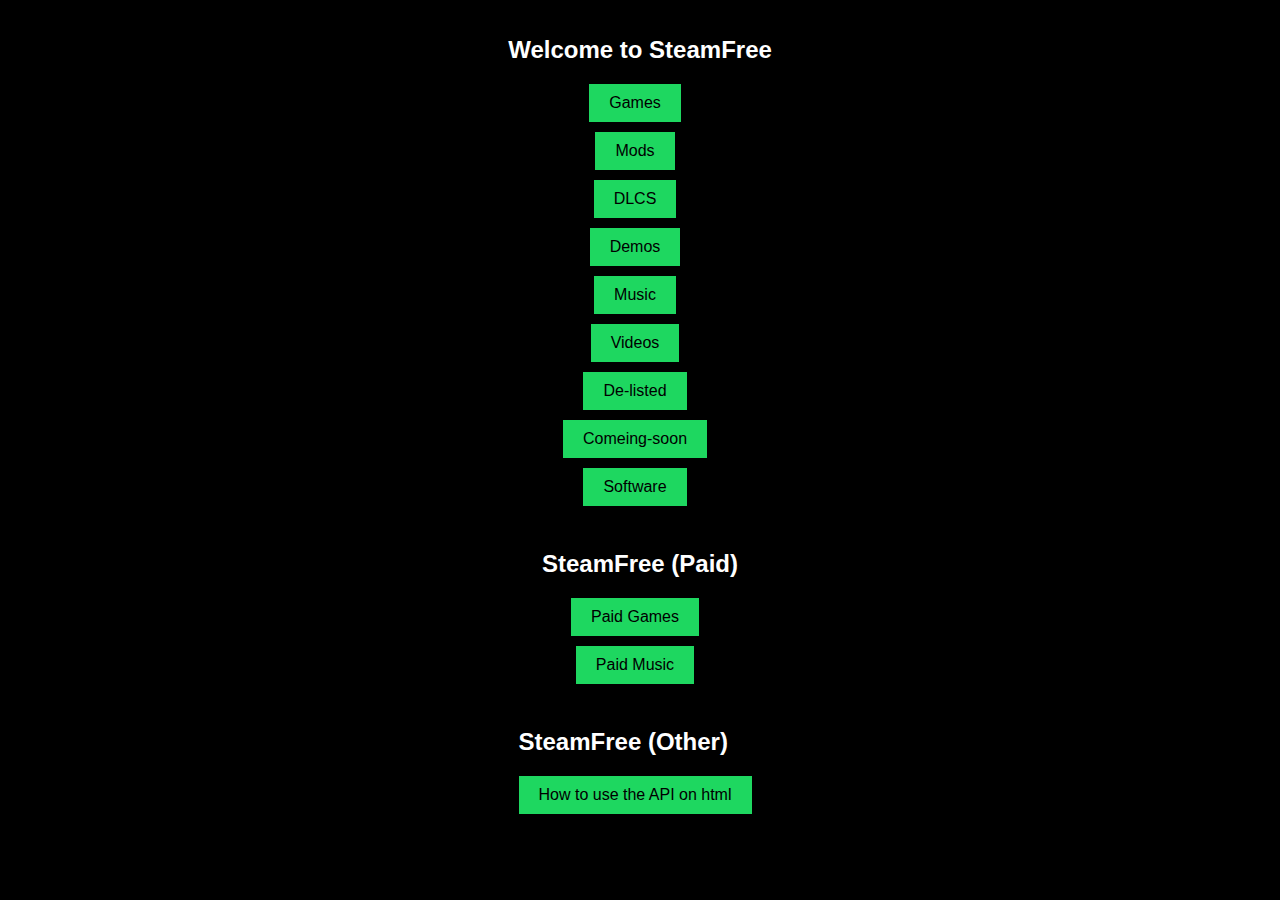
<file: index.html>
<!DOCTYPE html>
<html>
<head>
    <title>SteamFree</title>
    <style>

        body {
            background-color: #181818;
            color: #ffffff;
            font-family: Arial, sans-serif;
            margin: 0;
            padding: 20px;
            display: flex;
            flex-direction: column;
            align-items: center;
        }

        h1 {
            font-size: 24px;
            margin-bottom: 20px;
        }

        button {
            background-color: #1db954;
            border: none;
            color: #ffffff;
            padding: 10px 20px;
            font-size: 16px;
            margin-right: 10px;
            margin-bottom: 10px;
            cursor: pointer;
        }

        button:hover {
            background-color: #1ed760;
        }

        .dark-mode {
            background-color: #000000;
            color: #ffffff;
        }

        .dark-mode button {
            background-color: #1ed760;
            color: #000000;
        }

        .dark-mode button:hover {
            background-color: #1db954;
        }
    </style>
</head>
<body class="dark-mode">
<center><h1>Welcome to SteamFree</h1></center>
    <div>
        <center><button onclick="location.href='Games.html'">Games</center></button>
        <center><button onclick="location.href='Mods.html'">Mods</center></button>
        <center><button onclick="location.href='DLCS.html'">DLCS</center></button>
        <center><button onclick="location.href='Demos.html'">Demos</center></button>
        <center><button onclick="location.href='Music.html'">Music</center></button>
        <center><button onclick="location.href='Videos.html'">Videos</center></button>
        <center><button onclick="location.href='De-listed.html'">De-listed</center></button>
        <center><button onclick="location.href='Comeing-soon.html'">Comeing-soon</center></button>
        <center><button onclick="location.href='Software.html'">Software</center></button>
    </div>
    <br>

    <div>
        <p><h1>SteamFree (Paid)</h1></p>
        <center><button onclick="location.href='Paid.html'">Paid Games</center></button>
        <center><button onclick="location.href='Paid-Music.html'">Paid Music</center></button>
    </div>
    <br>

    <div>
        <p><h1>SteamFree (Other)</h1></p>
        <center><button onclick="location.href='How to use the API on.html'">How to use the API on html</center></button>
    </div>
</body>
</html>
</file>
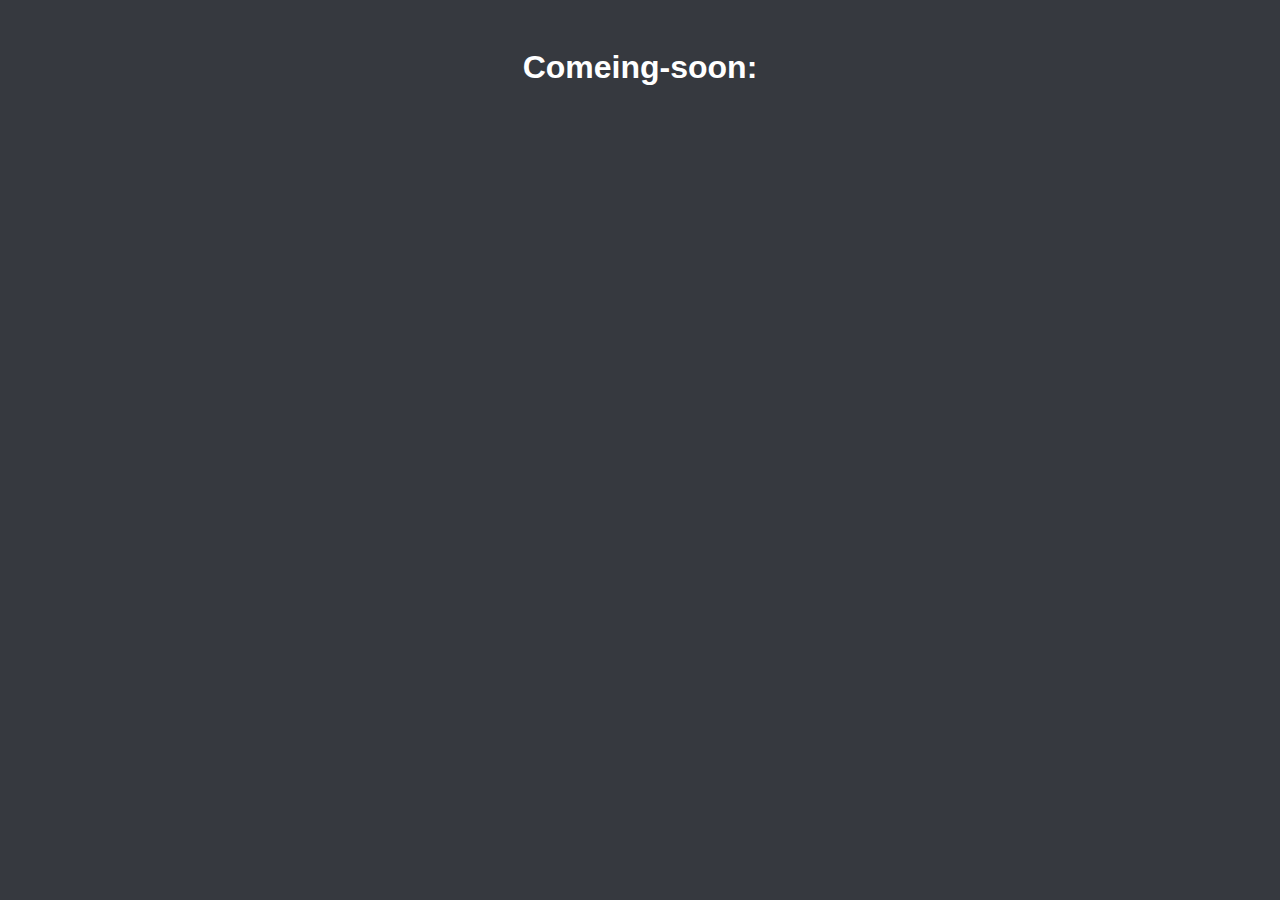
<file: Comeing-soon.html>
<!DOCTYPE html>
<html>
<head>
    <title>SteamFree-Comeing-soon</title>
    <link rel="stylesheet" href="styles.css">

</head>
<body>
    <center><h1>Comeing-soon:</h1></center>
    <div id="buttonContainer"></div>
    <script src="Comeing-soon-script.js"></script>
</body>
</html>
</file>
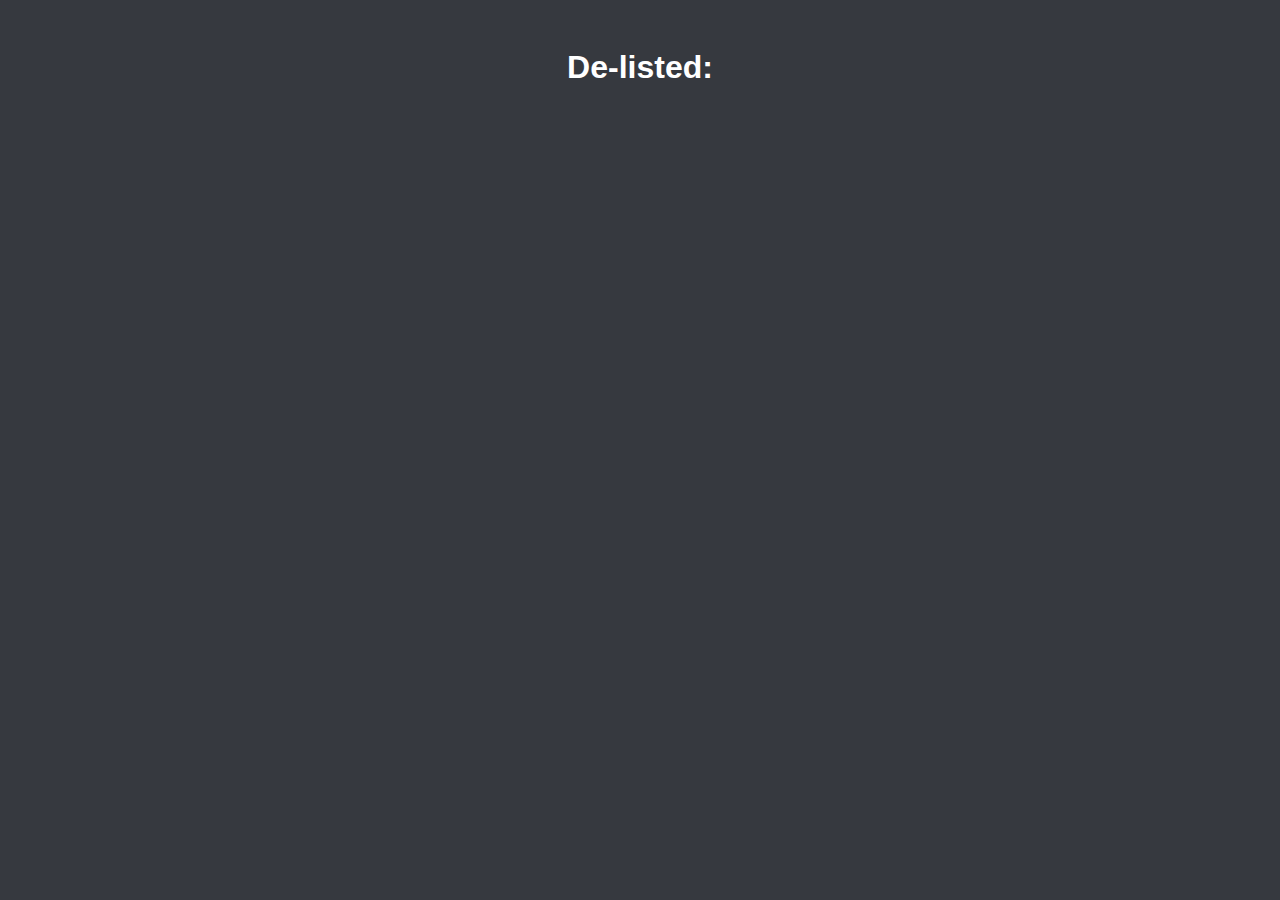
<file: De-listed.html>
<!DOCTYPE html>
<html>
<head>
    <title>SteamFree-De-listed</title>

    <link rel="stylesheet" href="styles.css">
</head>
<body>
    <center><h1>De-listed:</h1></center>
    <div id="buttonContainer"></div>
    <script src="De-listed-script.js"></script>
</body>
</html>
</file>
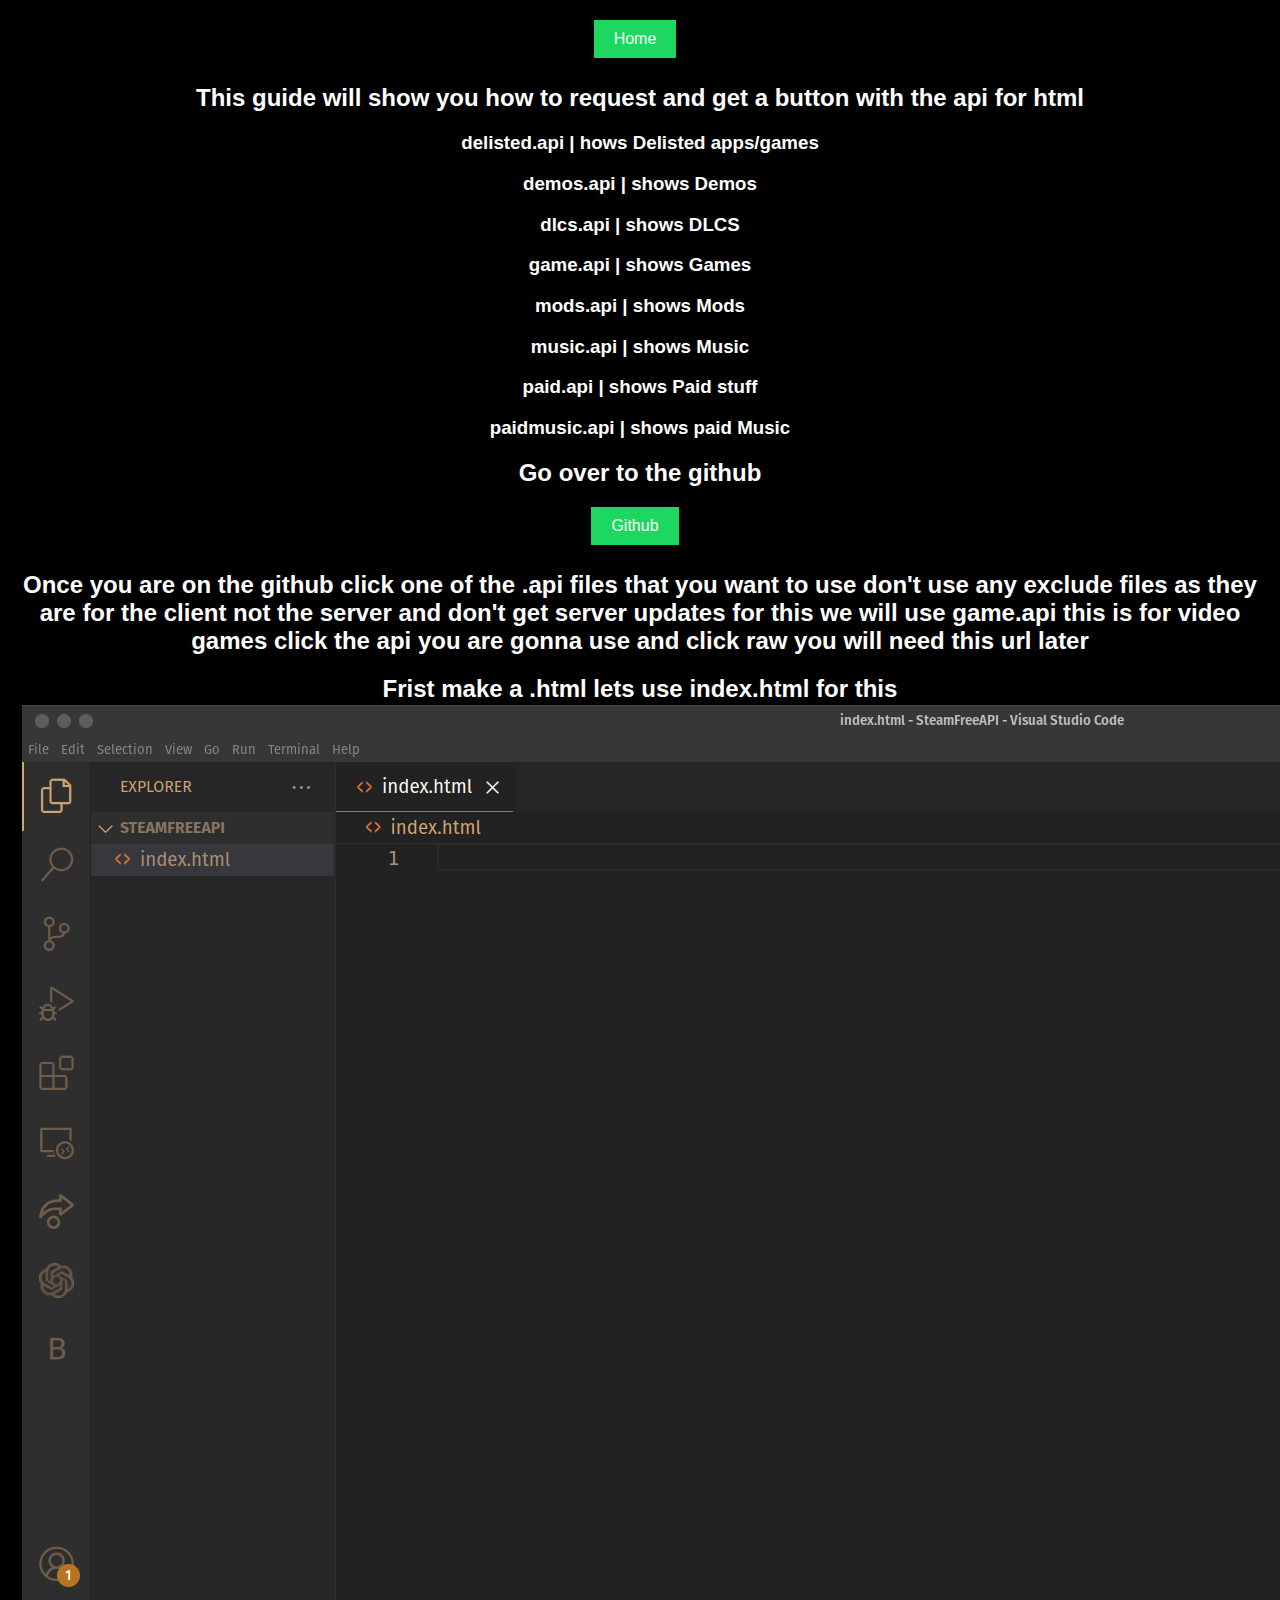
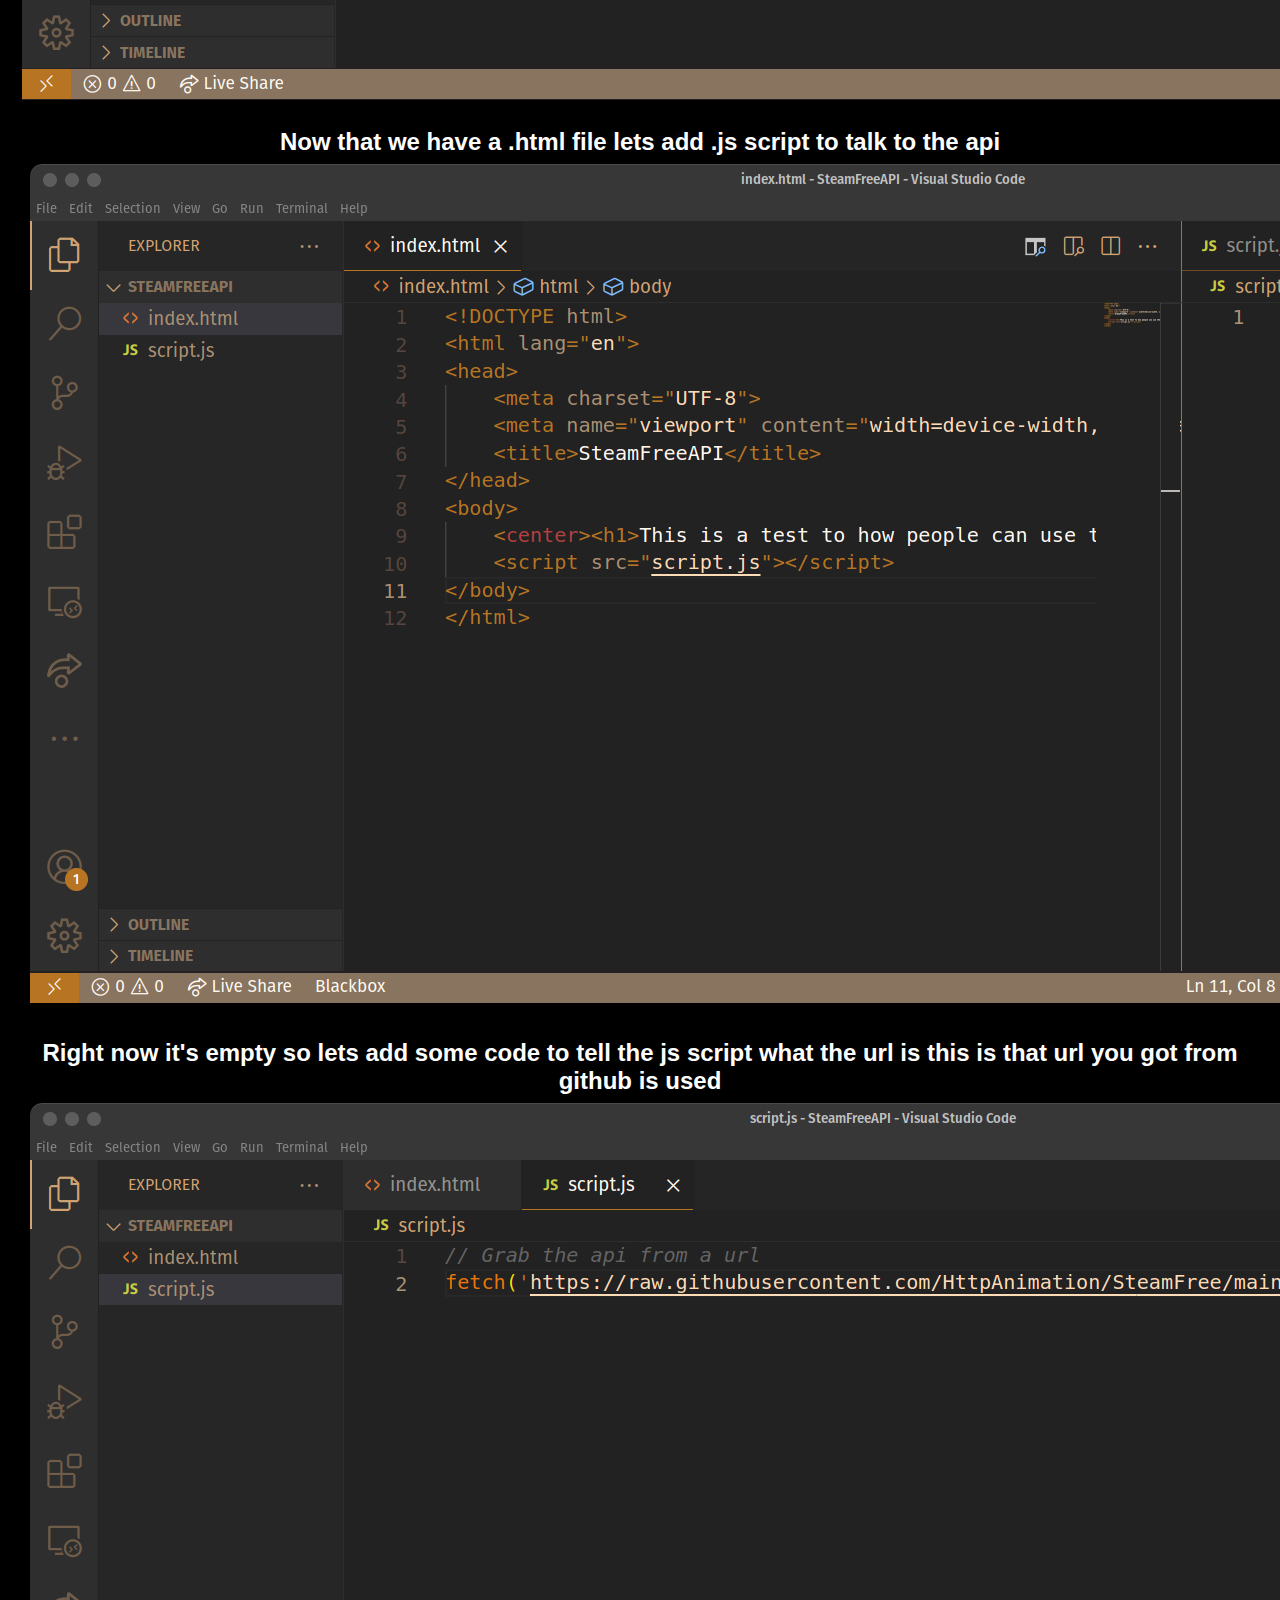
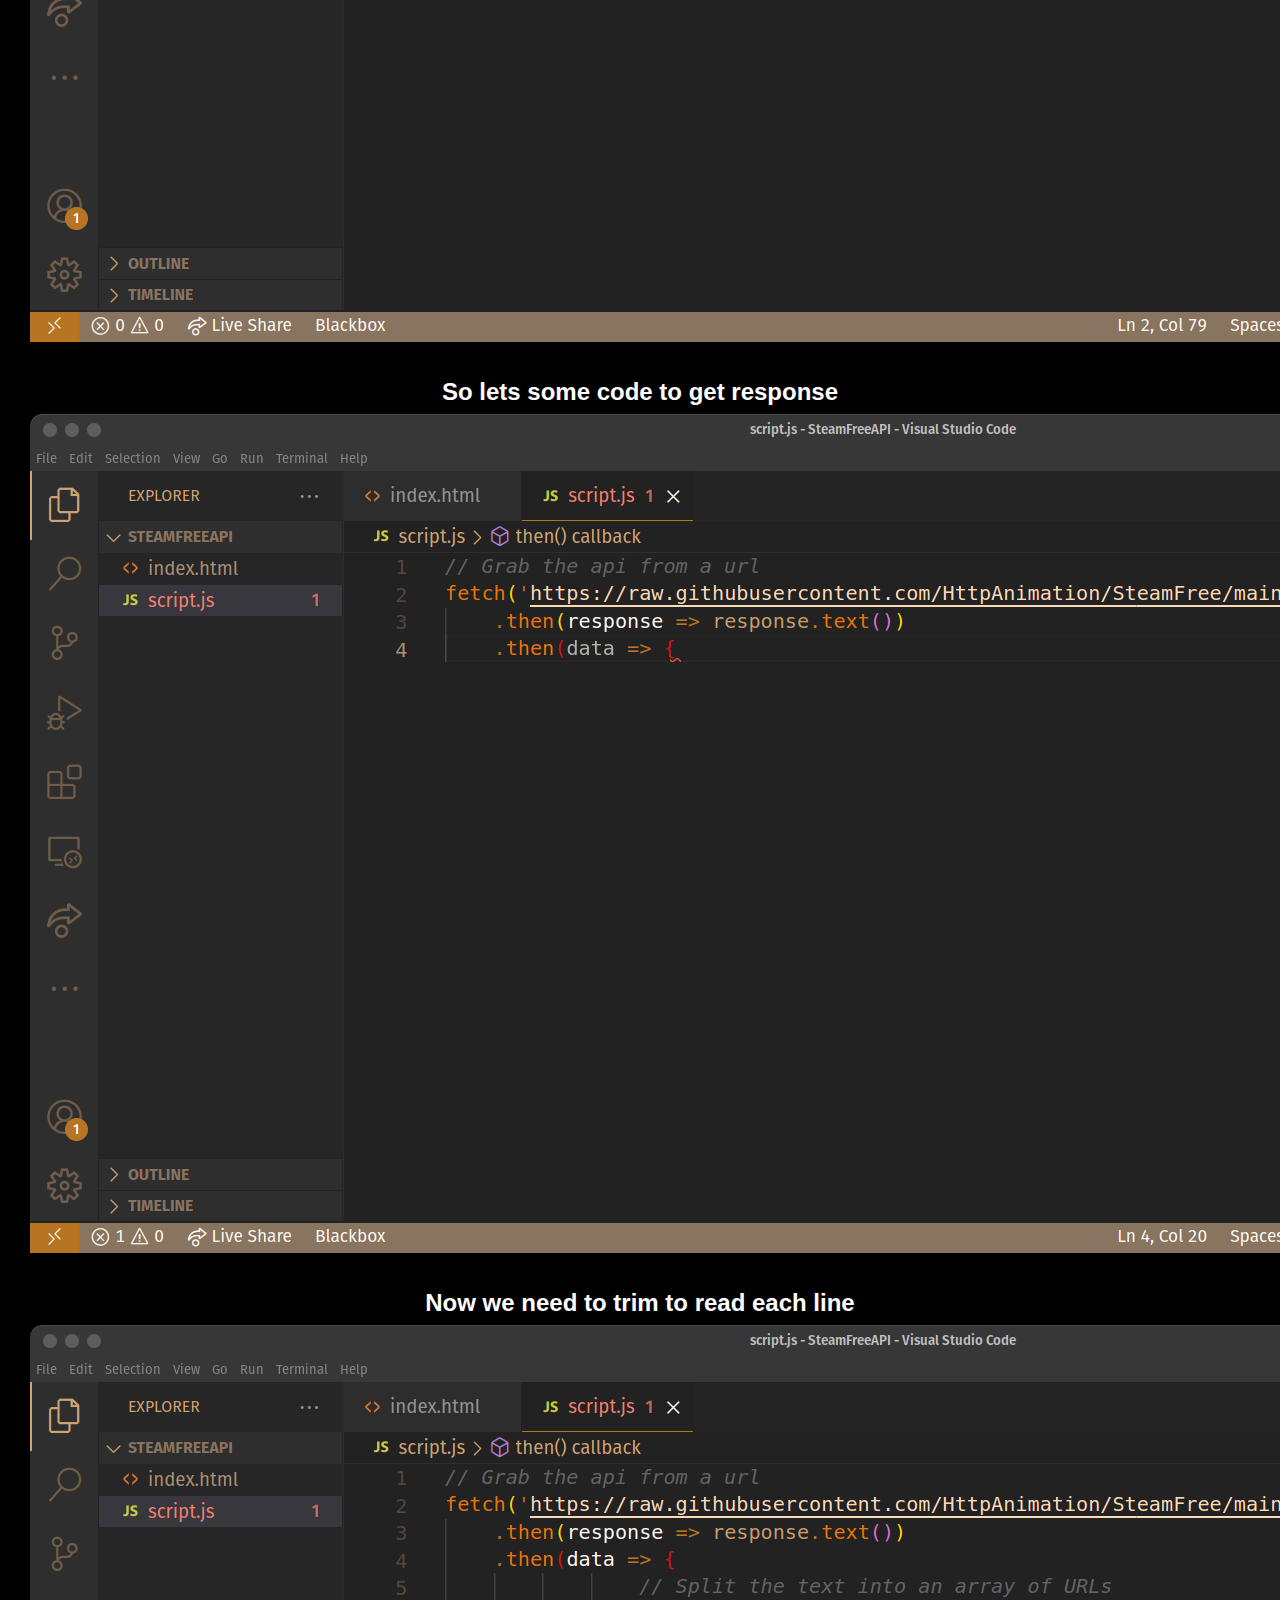
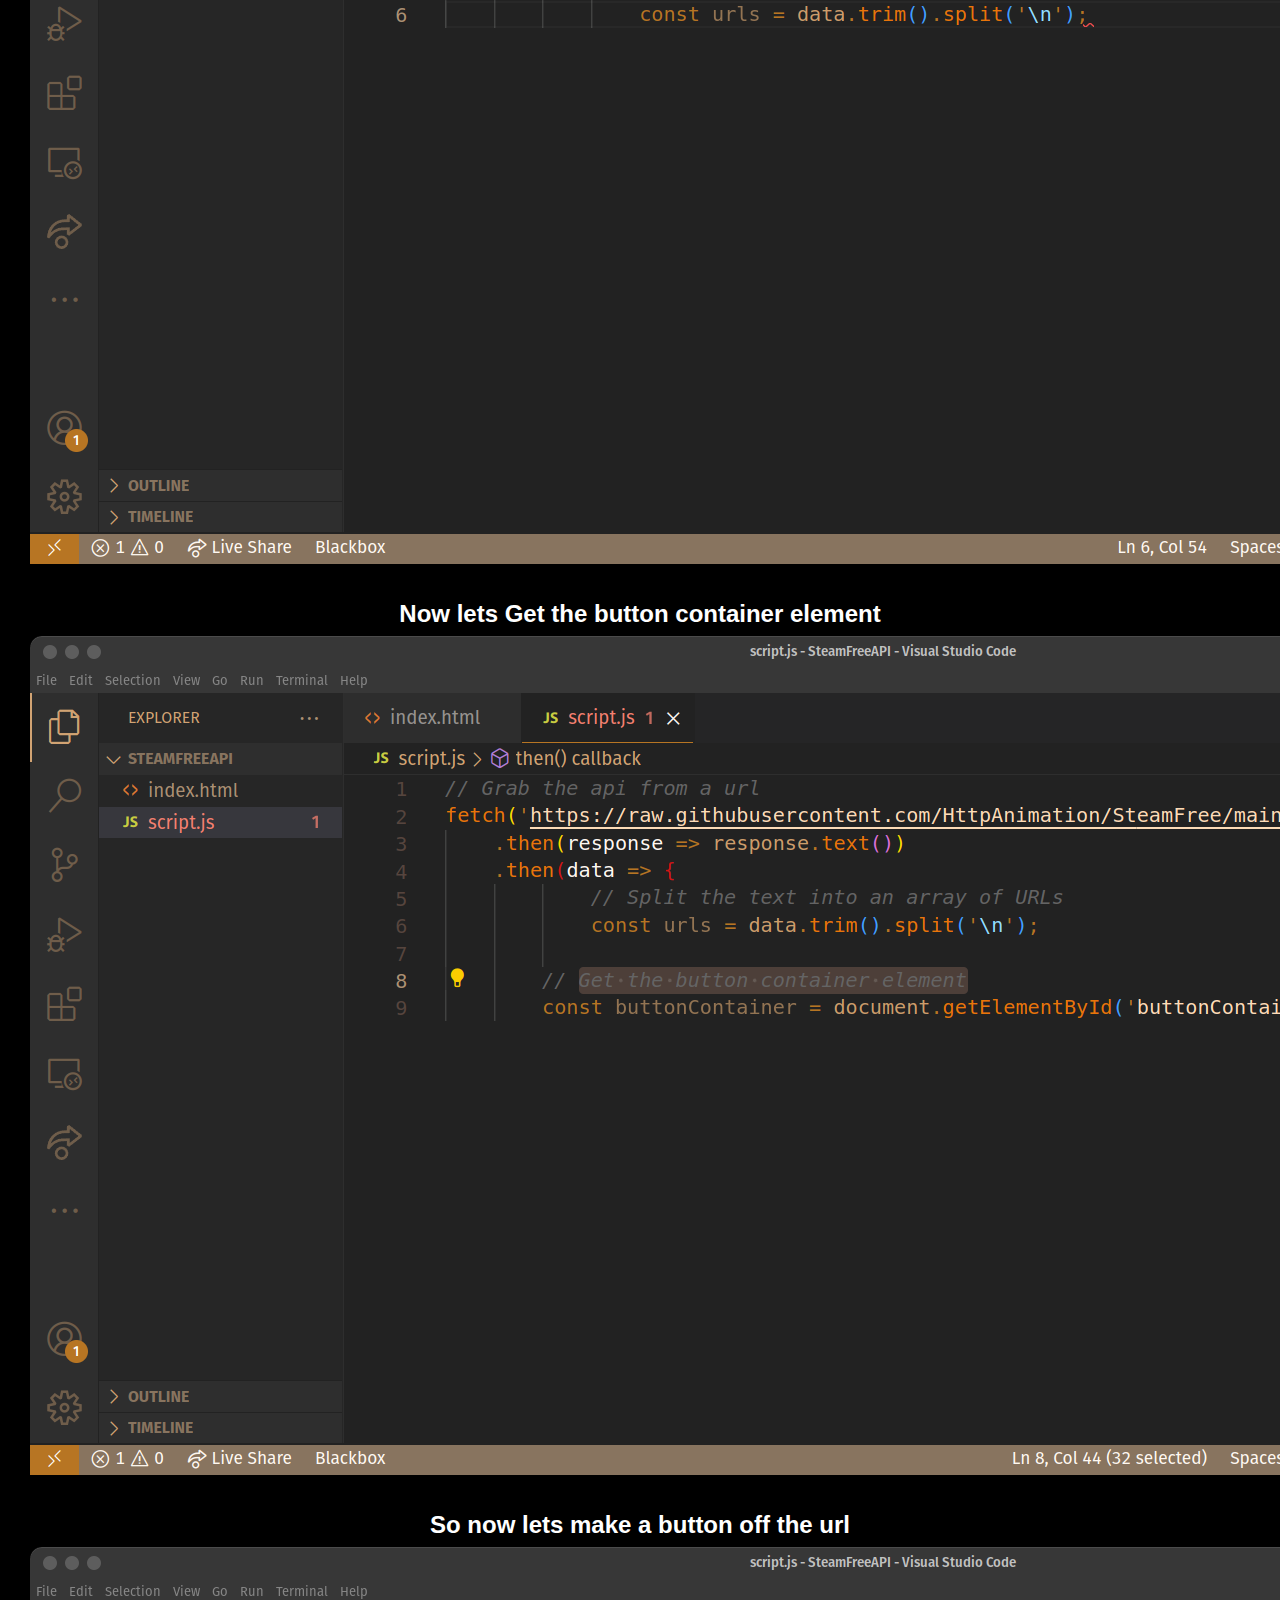
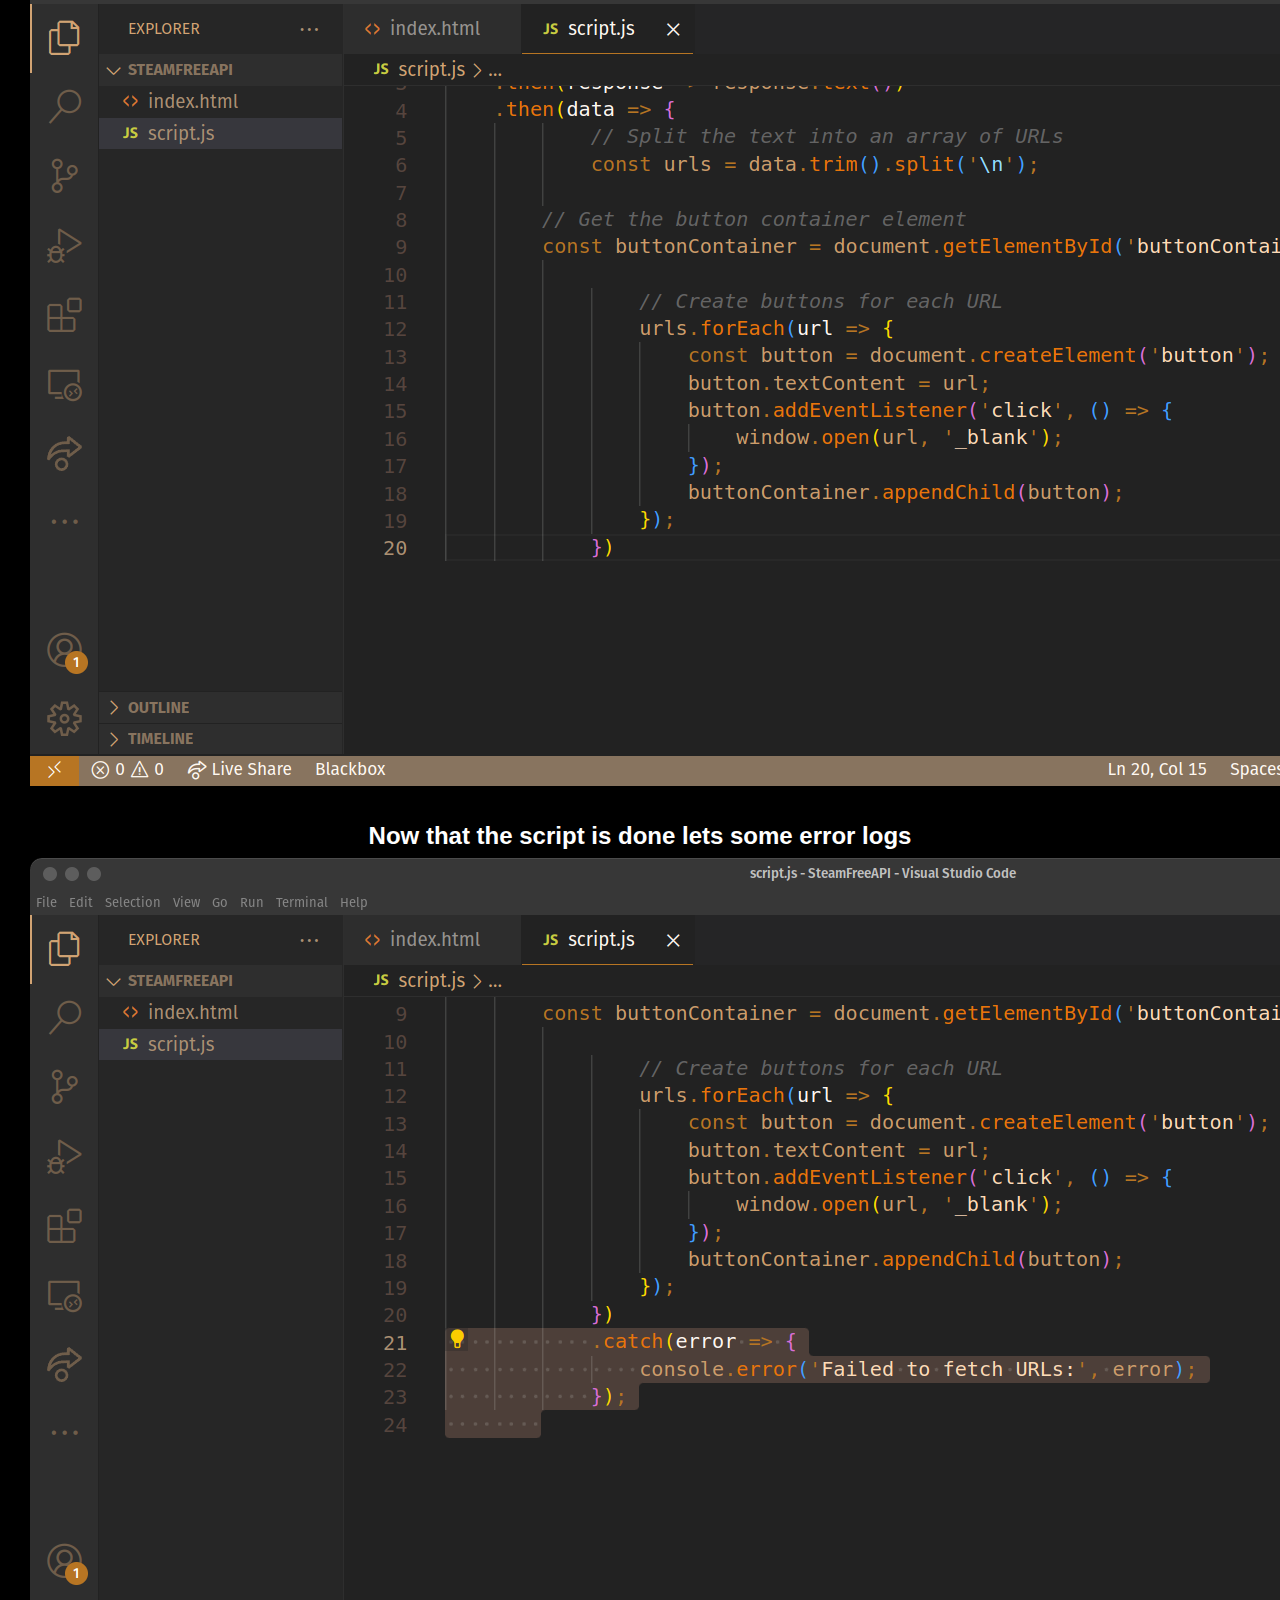
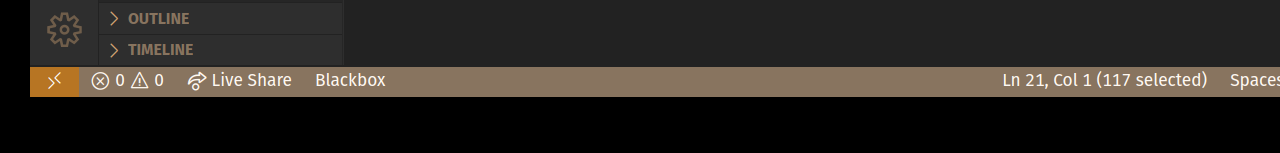
<file: How to use the API on.html>
<!DOCTYPE html>
<html>
<head>
    <title>SteamFree</title>

    <style>
        body {
            background-color: #181818;
            color: #ffffff;
            font-family: Arial, sans-serif;
            margin: 0;
            padding: 20px;
        }

        h1 {
            font-size: 24px;
            margin-bottom: 20px;
        }

        button {
            background-color: #1db954;
            border: none;
            color: #ffffff;
            padding: 10px 20px;
            font-size: 16px;
            margin-right: 10px;
            margin-bottom: 10px;
            cursor: pointer;
        }

        button:hover {
            background-color: #1ed760;
        }

        .dark-mode {
            background-color: #000000;
            color: #ffffff;
        }

        .dark-mode button {
            background-color: #1ed760;
        }

        .dark-mode button:hover {
            background-color: #1db954;
        }
    </style>
</head>
<body class="dark-mode">
    <center><button onclick="location.href='index.html'">Home</button></center>
    <center><h1>This guide will show you how to request and get a button with the api for html</h1></center>
    <center><h3>delisted.api | hows Delisted apps/games <p>demos.api | shows Demos <p>dlcs.api | shows DLCS <p>game.api | shows Games <p>mods.api | shows Mods <p>music.api | shows Music <p>paid.api | shows Paid stuff <p>paidmusic.api | shows paid Music</p></h3></center>
    <center><h2>Go over to the github</h2></center>
    <center><button onclick="location.href='https://github.com/HttpAnimation/SteamFree'">Github</button></center>
    <center><h1>Once you are on the github click one of the .api files that you want to use don't use any exclude files as they are for the client not the server and don't get server updates for this we will use game.api this is for video games click the api you are gonna use and click raw you will need this url later</h1></center>  
    <center><h1>Frist make a .html lets use index.html for this <center><img src="Screenshot from 2023-06-22 10-03-57.png"</center></h1></center>
    <center><h1>Now that we have a .html file lets add .js script to talk to the api <center><img src="Screenshot from 2023-06-22 10-07-33.png"></center></h1></center>
    <center><h1>Right now it's empty so lets add some code to tell the js script what the url is this is that url you got from github is used <center><img src="Screenshot from 2023-06-22 10-09-08.png"></center></h1></center>
    <center><h1>So lets some code to get response <center><img src="Screenshot from 2023-06-22 10-11-59.png"></center></h1></center>
    <center><h1>Now we need to trim to read each line <center><img src="Screenshot from 2023-06-22 10-13-20.png"></center></h1></center>
    <center><h1>Now lets Get the button container element <center><img src="Screenshot from 2023-06-22 10-14-50.png"</center></h1></center>
    <center><h1>So now lets make a button off the url <center><img src="Screenshot from 2023-06-22 10-15-32.png"></center></h1></center>
    <center><h1>Now that the script is done lets some error logs <center><img src="Screenshot from 2023-06-22 10-16-33.png"></center></h1></center>
</body>
</html>
</file>
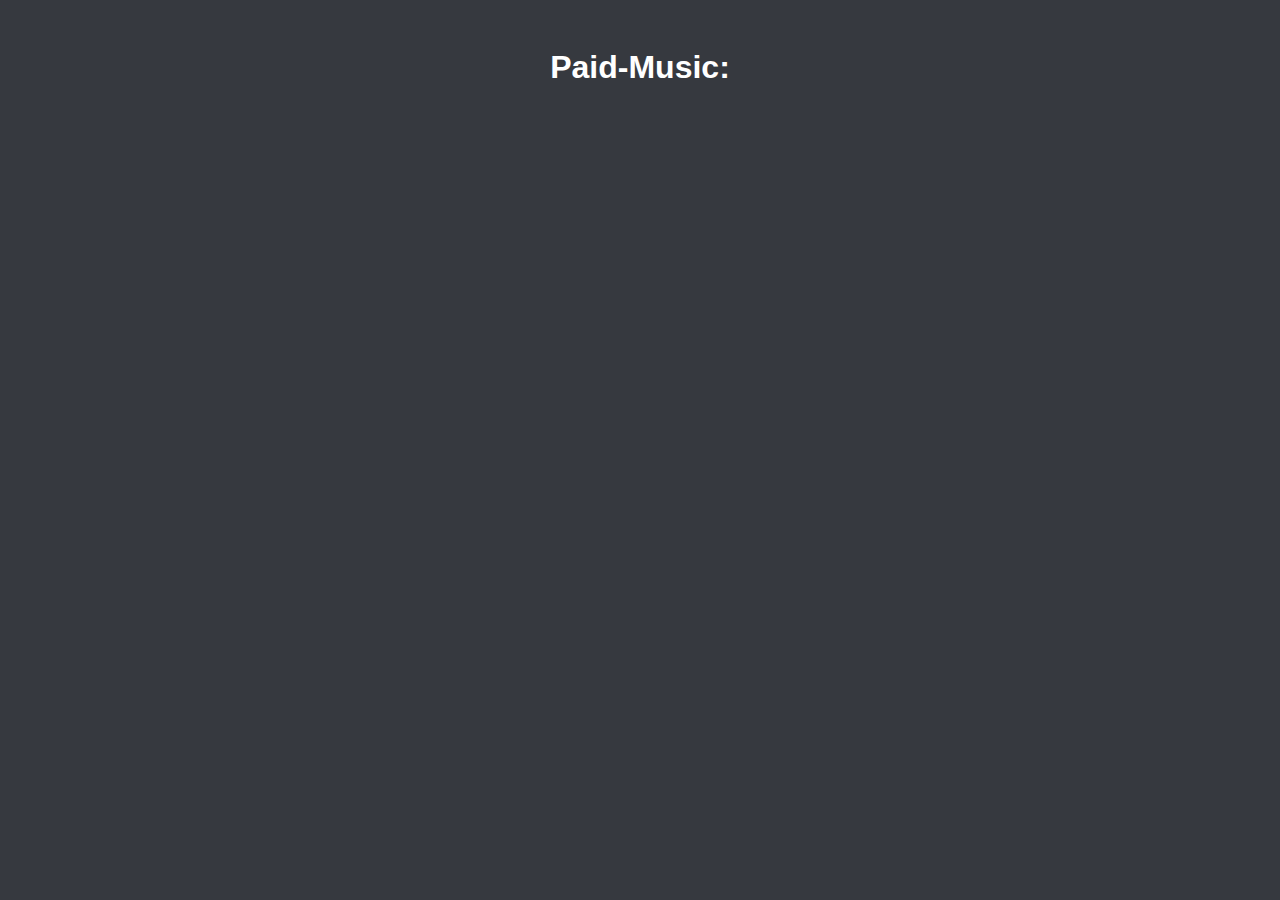
<file: Paid-Music.html>
<!DOCTYPE html>
<html>
<head>
    <title>SteamFree-Paid-Music</title>
    <link rel="stylesheet" href="styles.css">

</head>
<body>
    <center><h1>Paid-Music:</h1></center>
    <div id="buttonContainer"></div>
    <script src="Paid-Music-script.js"></script>
</body>
</html>
</file>
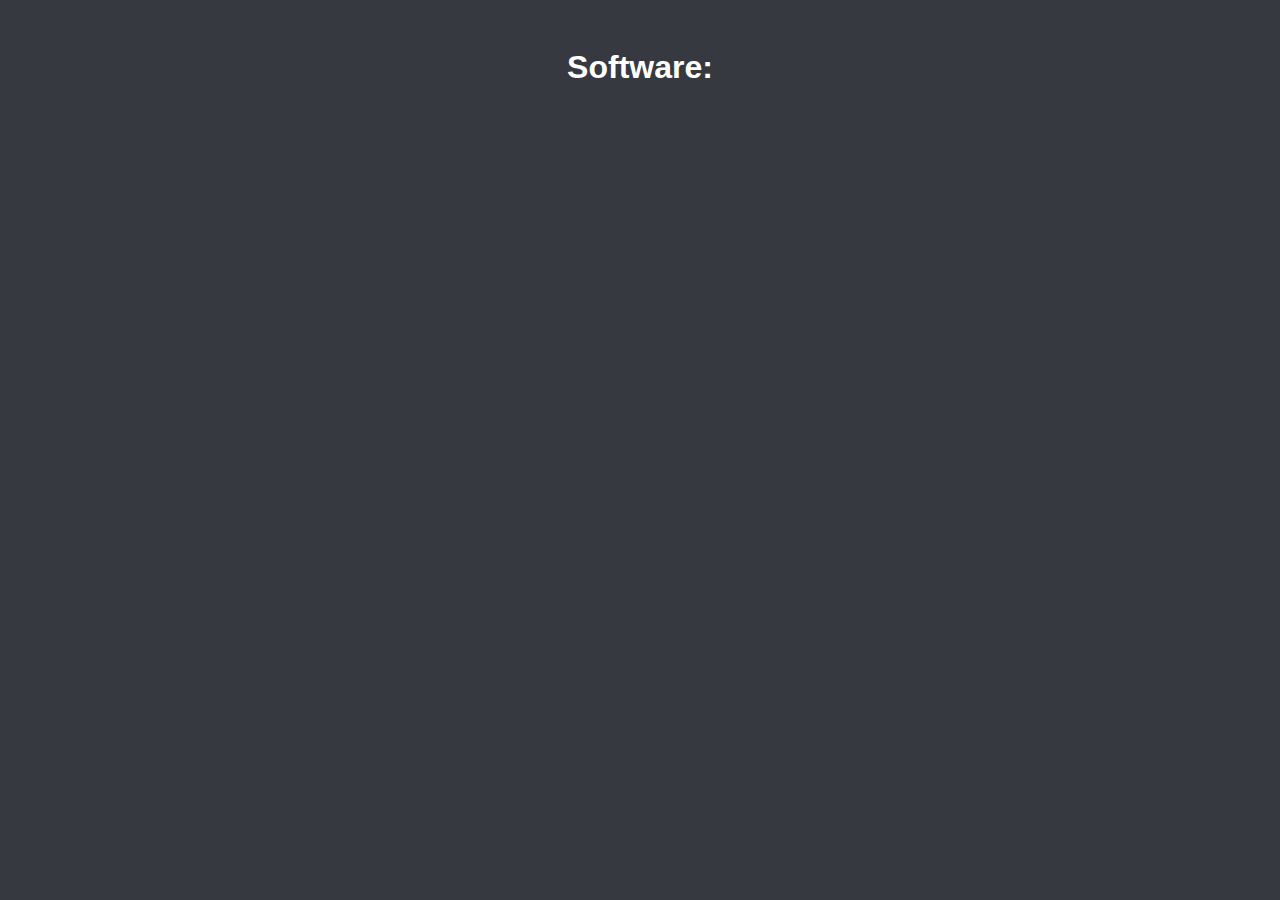
<file: Software.html>
<!DOCTYPE html>
<html>
<head>
    <title>SteamFree-Software</title>
    <link rel="stylesheet" href="styles.css">

</head>
<body>
    <center><h1>Software:</h1></center>
    <div id="buttonContainer"></div>
    <script src="Software-script.js"></script>
</body>
</html>
</file>
<file: styles.css>
body {
    background-color: #36393F;
    color: #fff;
    font-family: Arial, sans-serif;
    padding: 20px;
}

#buttonContainer {
    color: #000000;
    display: flex;
    flex-direction: column;
    align-items: center;
}

button {
    background-color: #7289DA;
    color: #000000;
    border: none;
    padding: 10px 20px;
    margin-bottom: 10px;
    cursor: pointer;
    border-radius: 4px;
    font-size: 14px;
}

button:hover {
    background-color: #677BC4;
}

.dark-mode {
    background-color: #2C2F33;
}

.dark-mode button {
    background-color: #5865F2;
}

.dark-mode button:hover {
    background-color: #4E5D94;
}
</file>
